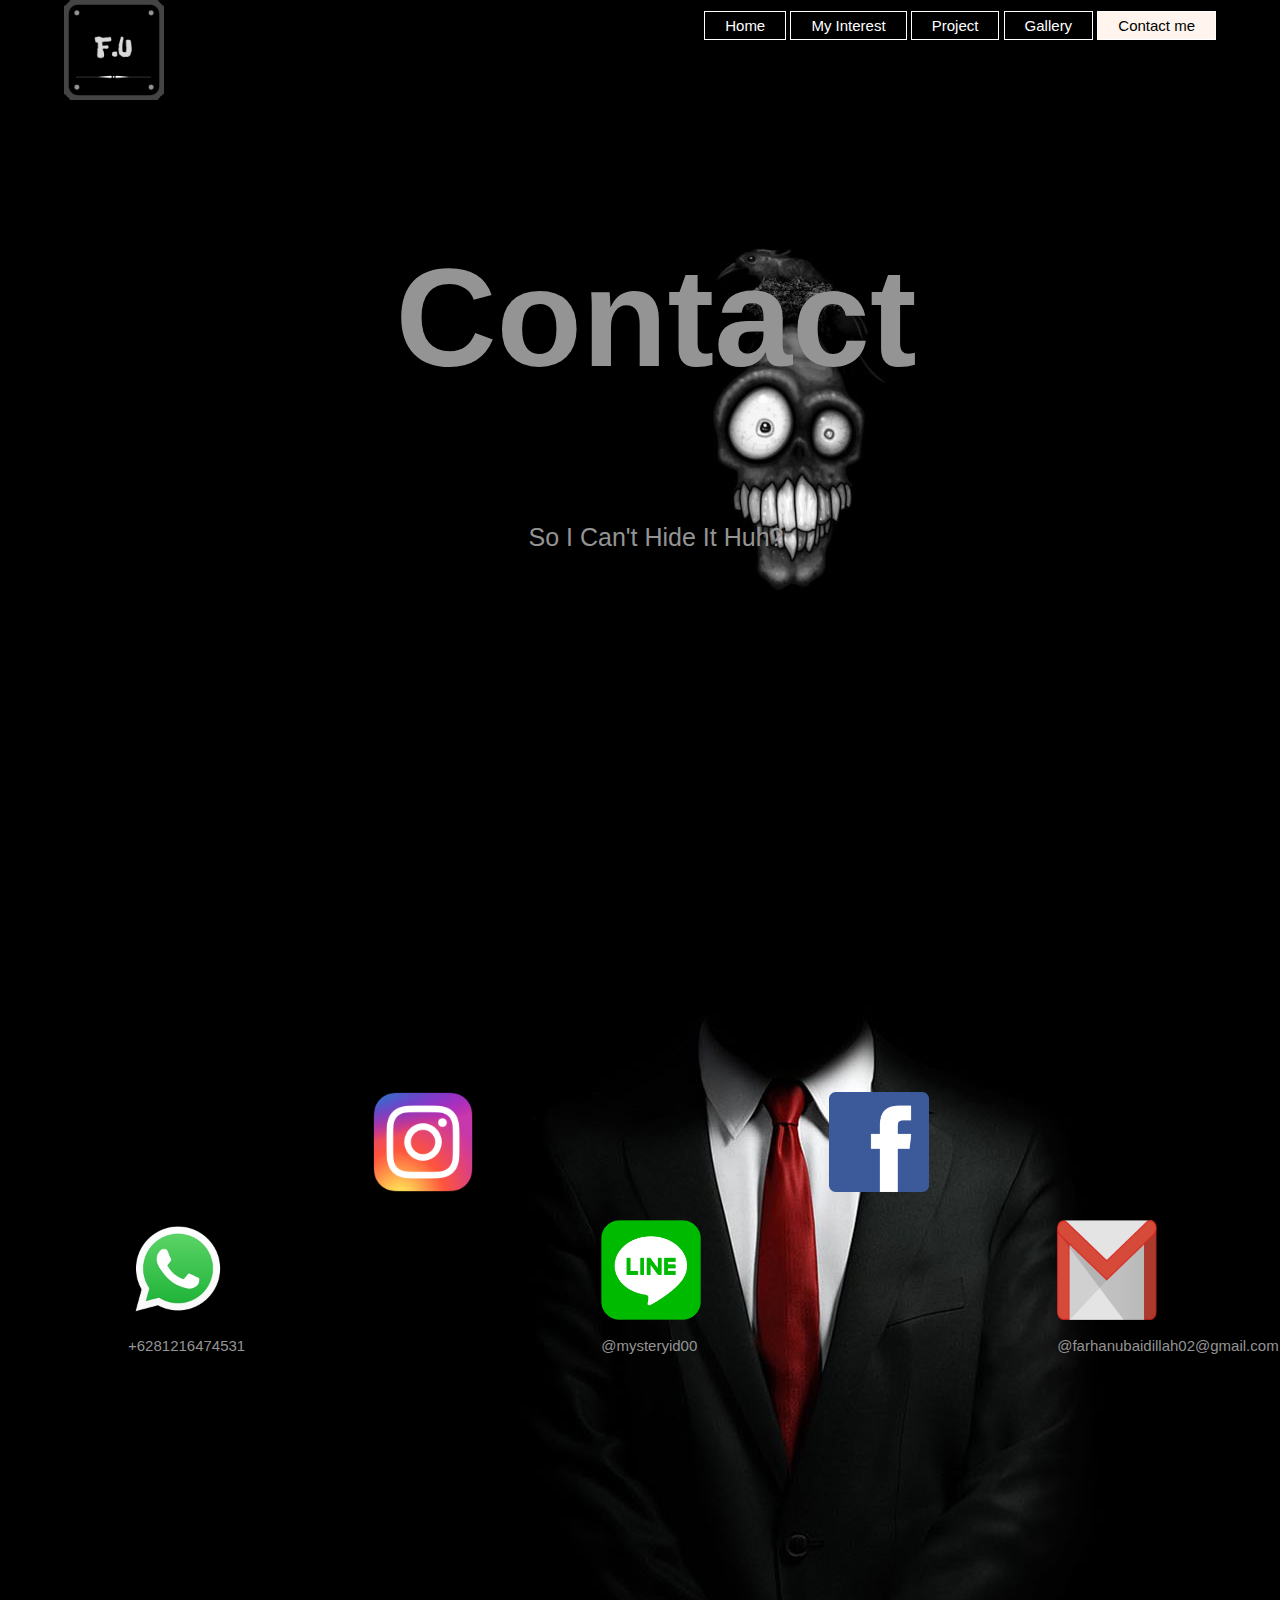
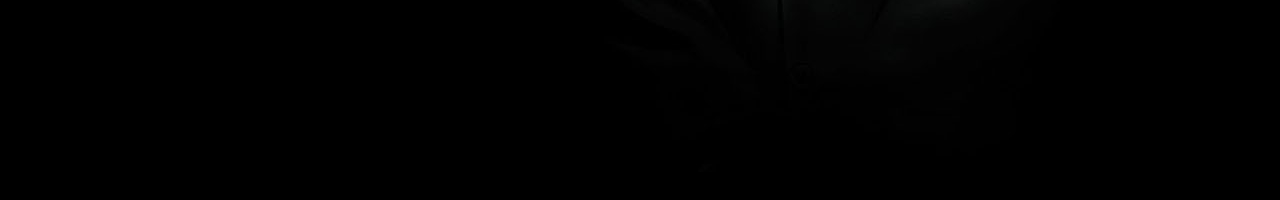
<file: contact.html>
<html>
    <head>
        <title>
          Farhan Web
        </title>
        <link rel = "stylesheet" type="text/css" href="style.css">
    </head>
    <body>
        <header>
                <div class="main">
                    <div class="logo">
                        <img src="Farhan.png">
                    </div>
                    <ul>
                        <li><a href="index.html">Home</a></li>
                        <li><a href="interest.html">My Interest</a></li>
                        <li><a href="project.html">Project</a></li>
                        <li><a href="gallery.html">Gallery</a></li>
                        <li class="active"><a href="#">Contact me</a></li>
                    </ul>
                    <article class="quote">
                      <h1>Contact</h1>
                      <p>So I Can't Hide It Huh?</p>
                      
                      </article>
                </div>
                <div class="cont">
                  <div class="row">
                    <div class="card1">
                    <div class="card-container">
                      
                        <img class="item-image" src="WhatsApp.jpg" width="100" height="100">
                        
                      
                      <p>+6281216474531</p>
                    </div>
                    </div>

                    
                      <div class="card2">
                      <div class="card-container">
                        <a href="https://www.instagram.com/mysteryid00/">
                          <img class="item-image" src="instagram.jpg" width="100" height="100">
                          
                        </a>
                        
                      </div>
                      </div>
                      
                        <div class="card3">
                        <div class="card-container">
                          
                            <img class="item-image" src="line.jpg" width="100" height="100">
                            
                          
                            <p>@mysteryid00</p>
                        </div>
                        </div>
                        
          
                      <div class="card4">
                          <div class="card-container">
                            <a href="https://www.facebook.com/farhan.ubaidillah.zero/?_rdc=1&_rdr">
                              <img class="item-image" src="facebook.jpg" width="100" height="100" >
                            </a>
                          </div>
                      </div>
                      
                        <div class="card5">
                        <div class="card-container">
                          
                            <img class="item-image" src="gmail.jpg" width="100" height="100" >
                            
                          
                          <p>@farhanubaidillah02@gmail.com</p>
                        </div>
                        </div>
                    </div>     
                  </div>
                 
                </header> 
        </header>
    </body>
</html>
</file>
<file: style.css>
html{
    box-sizing: border-box;
    display: block;
}

body{
    margin: 0;
}

html, body{
    font-family: 'Roboto', sans-serif;
    font-size: 15px;
    line-height: 1.5;
    color: ivory;
    height: 100%;
    
}

header{
  
  
}
.main {
  margin: auto;
  width: 100%;
 height: 100%; 
 background-image: url(background.jpg);
 background-size: cover; 
}
ul {float: right; margin-right: 5%;}

ul li{display: inline-block;}

ul li a{text-decoration: none;
    color: white;
padding: 5px 20px;
border:  1px solid #ffffff;}

ul li a:hover{background-color: seashell;
color: #000000;}

ul li.active a{background-color: seashell;
    color: #000000;}

.logo img{float: left;
width: 100px;
height:auto;
margin-left: 5%;}

.quote{width: 75%;
  float: right;
  margin-top: 5%;
  text-align: center;
}

  .quote h1{margin-right: 15%;
    margin-top: 10%;
    margin-left: -15%;
    font-size: 140px;
    color:#949494;
  }
    
    .quote p{margin-right: 15%;
      margin-top: 10%;
      margin-left: -15%;
      font-size: 25px;
      color:#949494;
      }

.wrapper{width: 100%;
 height: 100%; 
 background-image: url(background1.jpg);
 background-size: cover; 
}


  

  .img-info{width: 50%;
  float: right;
}

  .img-info h1{margin-right: 15%;
    margin-top: 10%;
    margin-left: -15%;
    font-size: 50px;
    color:#949494;
  }
    
    .img-info p{margin-right: 15%;
      margin-top: 10%;
      margin-left: -15%;
      font-size: 25px;
      color:#949494;
      }
      .img-me{width: 25%;
      height: 50%;
      margin-left: 10%;
      margin-top: 5%;
      float: left;
      
      }

      .con{
        float: left;
        color:#949494 ;
        
        width: 100%;
        height: 100%; 
        background-image: url(background2.jpg);
        background-size: cover; 
      }
      
      .con .row{
        float: left;
        margin-bottom: 10%;
        margin-left: 5%;  
      }
      
      .con .row .card{
          float: left;
          width: 40%;
          padding: 5%;
      }
      
      .con .row .card .card-container{
          
          text-align: center;
          padding: 5%;
      }
      .con .row .card .card-container1{
        
        text-align: center;
        margin-right: 15%;
        padding: 5%;
    }
      
      .con .row .card .card-container .item-image{
          width: 100%;
          height: 50%;
         
      }

      .con .row .card .card-container1 .item-image{
        width: 100%;
        height: 50%;
       
    }

    .con .row .card .card-container p1{
      font-size: 44px;
     
  }

  .con .row .card .card-container1 p1{
    font-size: 44px;
   
}

.cont{
  float: left;
  color:#949494 ;
  
  width: 100%;
  height: 100%; 
  background-image: url(background4.jpg);
  background-size: cover; 
}

.cont .row .card1{
    float: left;
    margin-left: 10%;
    margin-top: 25%;
}
.cont .row .card2{
  float: left;
  margin-left: 10%;
  margin-top: 15%;
}
.cont .row .card3{
  float: left;
  margin-left: 10%;
  margin-top: 25%;
}
.cont .row .card4{
  float: left;
  margin-left: 10%;
  margin-top: 15%;
}
.cont .row .card5{
  float: left;
  margin-left: 10%;
  margin-top: 25%;
  
}

.cont .row .card5 .card-container p{
    text-align: center;
   
}

.container{margin: auto;
  width: 100%;
 height: 100%; 
 background-image: url(background3.jpg);
 background-size: cover; 
display:flex;
align-items: center;}

.gallery{display: grid;
grid-template-columns: repeat(8, minmax(10px, 1fr));
grid-template-rows: repeat(4,10vw);
grid-gap: 16px;
}

.img{width: 100%;height: 100%;object-fit: cover;opacity:0.7;transition: opacity 0.5s;}   
.img-1{grid-column: 1/3;grid-row: 1/2;}
.img-2{grid-column: 3/6;grid-row: 1/3;}
.img-3{grid-column: 6/7;grid-row: 1/2;}
.img-4{grid-column: 7/9;grid-row: 1/3;}
.img-5{grid-column: 1/3;grid-row: 2/4;}
.img-6{grid-column: 3/5;grid-row: 3/4;}
.img-7{grid-column: 6/7;grid-row: 2/4;}
.img-8{grid-column: 5/6;grid-row: 3/5;}
.img-9{grid-column: 1/3;grid-row: 4/5;}
.img-10{grid-column: 3/5;grid-row: 4/5;}
.img-11{grid-column: 6/7;grid-row: 4/6;height: 85%;}
.img-12{grid-column: 7/9;grid-row: 3/5;}

.first{float: left;
  color:#949494 ;
  
  width: 100%;
  height: 100%; 
  background-image: url(background6.jpg);
  background-size: cover; 
}

.first .a1 .dbd{
  margin-left: 2%;
 float: left;
 margin-right: 2%;
}

.first .a1 .dbd-info{
  margin-right: 3%;
}
.first .a1 .dbd-info h1{
 
  margin-left: 45%;
  font-size: 50px;
  color:#949494;

}

.first .a1 .dbd-info p{
 
  margin-left: 45%;
  font-size: 20px;
  color:#949494;

}

.second{float: right;
  color:#949494 ;
  
  width: 100%;
  height: 100%; 
  background-image: url(background8.jpg);
  background-size: cover; 
}

.second .a1 .dbd{
  margin-left: 2%;
 float: right;
 margin-right: 2%;
 margin-top: 28%;
 width: 40%;
 height: 40%;
}

.second .a1 .dbd-info{ 
  float: left;
  margin-left: -70%;
  position: absolute;
  margin-right: 10%;

}

.second .a1 .dbd-info h1{
 
  margin-left: 45%;
  font-size: 50px;
  color:#949494;

}

.second .a1 .dbd-info p{
 
  margin-left: 45%;
  font-size: 20px;
  color:#949494;

}

.third{float: left;
  color:#949494 ;
  
  width: 100%;
  height: 100%; 
  background-image: url(background9.jpg);
  background-size: cover; 
}

.third .a1 .dbd{
  margin-left: 2%;
 float: left;
 margin-right: 1%;
 margin-top: 5%;
 width: 35%;
 height: 35%;
}

.third .a1 .dbd-info{ 
    margin-right: 4%;

}

.third .a1 .dbd-info h1{
 
  margin-left: 45%;
  font-size: 50px;
  color:#949494;

}

.third .a1 .dbd-info p{
 
  margin-left: 45%;
  font-size: 20px;
  color:#949494;

}

.tcg1{float: left;
  color:#949494 ;
  
  width: 100%;
  height: 100%; 
  background-image: url(background5.jpg);
  background-size: cover; 
}

.tcg1 .a1 .tcg{
  margin-left: 2%;
 float: left;
 margin-right: 2%;
 width: 40%;
 height: 70%;
}

.tcg1 .a1 .tcg-info h1{
 
  margin-left: 45%;
  font-size: 50px;
  color:#949494;

}

.tcg1 .a1 .tcg-info p{
 
  margin-left: 45%;
  font-size: 20px;
  color:#949494;

}

.conts{
  float: left;
  color:#949494 ;
  
  width: 100%;
  height: 100%; 
  background-image: url(background10.jpg);
  background-size: cover; 
}

.conts p{ margin-top: 3%;
 text-align: center;
  font-size: 40px;
  color:#949494;}

.conts .row .card1{
    float: left;
    margin-left: 5%;
    margin-top: 10%;
}
.conts .row .card2{
  float: left;
  margin-left: 5%;
  margin-top: 10%;
}
.conts .row .card3{
  float: left;
  margin-left: 5%;
  margin-top: 10%;
}
.conts .row .card4{
  float: left;
  margin-left: 5%;
  margin-top: 10%;
}
.conts .row .card5{
  float: left;
  margin-left: 5%;
  margin-top: 8%;
  
}

.conts .row .card5 .card-container p{
    text-align: center;
   
}

.ject{float: right;
  color:#949494 ;
  
  width: 100%;
  height: 100%; 
  background-image: url(background7.jpg);
  background-size: cover; 
}

.ject .a1 .pro{
  margin-left: 2%;
 float: right;
 margin-right: 2%;
 margin-top: 23%;
 width: 60%;
 height: 50%;
}

.ject .a1 .project-info{ 
  float: left;
  margin-left: -30%;
  position: absolute;
  margin-right: 10%;

}

.ject .a1 .project-info h1{
 
  margin-left: 45%;
  font-size: 50px;
  color:#949494;

}

.ject .a1 .project-info p{
 
  margin-left: 45%;
  font-size: 20px;
  color:#949494;

}
@media only screen and (max-width: 768px){

  .img-banner{display: block;
  width: 100%;
  padding-bottom: 30px;}

  .wrapper{width: 600px;
  margin:0 auto;
 }

  .img-info h1{padding: 20px 0px 0px;
  }
    
    .img-info p{padding: 20px 0px 0px;
      }
      .img-me{width: 30px;}
}

@media only screen and (max-width: 1000px){

  .img-banner{display: block;
  width: 100%;
  padding-bottom: 30px;}

  .wrapper{width: 1000px;
  margin:0 auto;}

  .img-info{width: 50%;
  float: right;
}

  .img-info h1{padding: 20px 0px 0px 30px;
  }
    
    .img-info p{padding: 20px 0px 0px 30px;
      }
      .img-me{width: 50%;
      padding-top: 0px;
      float: left;
      }
}
</file>
